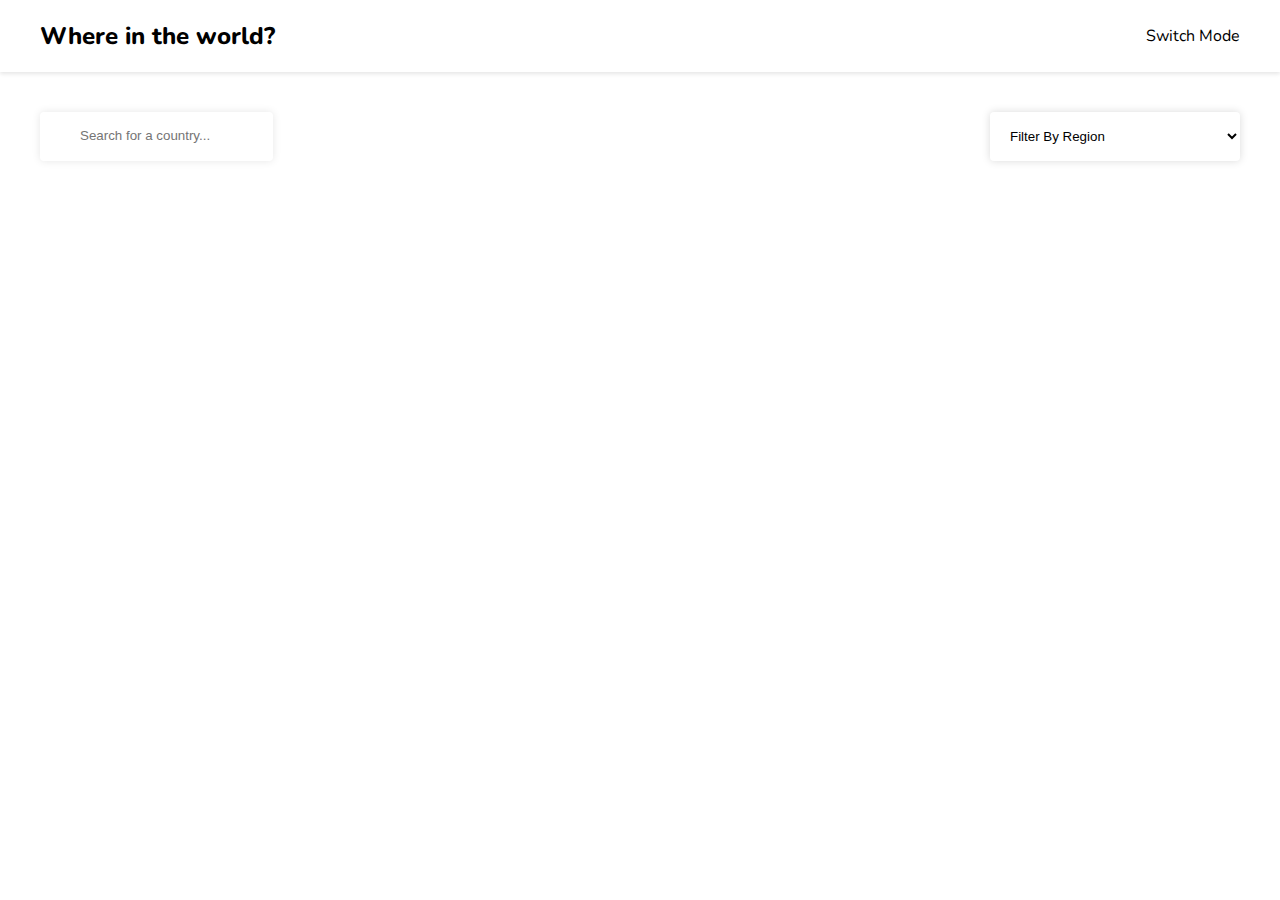
<file: index.html>
<!DOCTYPE html>
<html lang="en">
<head>
    <meta charset="UTF-8">
    <meta name="viewport" content="width=device-width, initial-scale=1.0">
    <title>Country</title>
    <link rel="stylesheet" href="https://cdnjs.cloudflare.com/ajax/libs/font-awesome/6.6.0/css/all.min.css" integrity="sha512-Kc323vGBEqzTmouAECnVceyQqyqdsSiqLQISBL29aUW4U/M7pSPA/gEUZQqv1cwx4OnYxTxve5UMg5GT6L4JJg==" crossorigin="anonymous" referrerpolicy="no-referrer" />
    <link href="https://fonts.googleapis.com/css?family=Nunito:200,300,regular,500,600,700,800,900" rel="stylesheet" />
    <link rel="stylesheet" href="style.css">
</head>
<body>
    <header class="header-container">
        <div class="header-content">
            <h2 class="title"><a href="/">Where in the world?</a></h2>
            <p class="theme-changer"><i class="fa-regular fa-moon"></i>  Switch Mode</p>
        </div>
    </header>
    <div class="main">
        <div class="search-filter-container">
            <div class="search-container">
                <i class="fa-solid fa-magnifying-glass"></i>
                <input type="text" placeholder="Search for a country...">
            </div>
            <select name="" id="" class="filter-by-region">
                <option hidden>Filter By Region</option>
                <option value="Africa">Africa</option>
                <option value="America">America</option>
                <option value="Asia">Asia</option>
                <option value="Europe">Europe</option>
                <option value="Oceania">Oceania</option>
            </select>
        </div>
        <div class="countries-container">
            
        </div>
    </div>

    <script src="script.js"></script>
</body>
</html>
</file>
<file: style.css>
*{
    box-sizing: border-box;
}
body{
    --background-color: white;
    --text-color:black;
    --elements-color: white;
    margin: 0;
    font-family: Nunito,sans-serif;
    background-color: var(--background-color);
    color: var(--text-color);
}
body.dark{
    --background-color: hsl(207,26%,17%);
    --text-color:white;
    --elements-color: hsl(209,23%,22%);
}
.header-container{
    box-shadow: 0 2px 4px 0px rgba(0,0,0,0.1);
    padding-inline: 24px;
    background-color: var(--elements-color);
}
.header-content{
    display: flex;
    align-items: center;
    justify-content: space-between;
    max-width: 1200px;
    margin-inline: auto;
}
.title{
    font-weight: 800;
}
.theme-changer{
    cursor: pointer;
}
/* Search Section */
.search-filter-container{
    max-width: 1200px;
    margin-top: 16px;
    margin-bottom: 48px;
    margin-inline: auto;
    display: flex;
    justify-content: space-between;
}
.search-container {
    padding-left: 24px;
    border-radius: 4px;
    max-width: 400px;
    box-shadow: 0 0px 8px 0px rgba(0,0,0,0.1);
    color: #999;
    background-color: var(--elements-color);
    color: var(--text-color);
}
.search-container input{
    border: none;
    outline: none;
    padding: 16px;
    width: 90%;
    background-color: inherit;
    color: inherit;
}
.filter-by-region{
    width: 250px;
    padding: 16px;
    border: none;
    outline: none;
    box-shadow: 0 0px 8px 0px rgba(0,0,0,0.15);
    border-radius: 4px;
    background-color: var(--elements-color);
    color: var(--text-color);
}
/* Countries Section */
a{
    text-decoration-line: none;
    color: inherit;
}
.main{
    padding: 24px;
}
.countries-container{
    max-width: 1200px;
    margin-inline: auto;
    margin-top: 16px;
    display: flex;
    justify-content: space-between;
    flex-wrap: wrap;
    gap: 64px;
}
.country-card{
    background-color: var(--elements-color);
    display: inline-block;
    width: 250px;
    border-radius: 8px;
    overflow: hidden;
    padding-bottom: 24px;
    box-shadow: 0 2px 8px 0px rgba(0,0,0,0.2);
    transition: all 0.2s ease-in-out;
}
.country-card:hover{
    transform: scale(1.02);
    box-shadow: 0 4px 16px 0px rgba(0,0,0,0.2);
}
.country-card img{
    width: 100%;
    
}
.card-title{
    margin-block: 16px;
}
.card-text{
    padding-inline: 16px;
}
.card-text p{
    margin-block: 8px;
}

@media(max-width: 768px){
    .countries-container{
        justify-content: center;
    }
    .title{
        font-size: 16px;
    }
    .header-content p{
        font-size: 12px;
    }
    .search-filter-container{
        display: flex;
        flex-direction: column;
        gap: 12px;
    }
}
</file>
